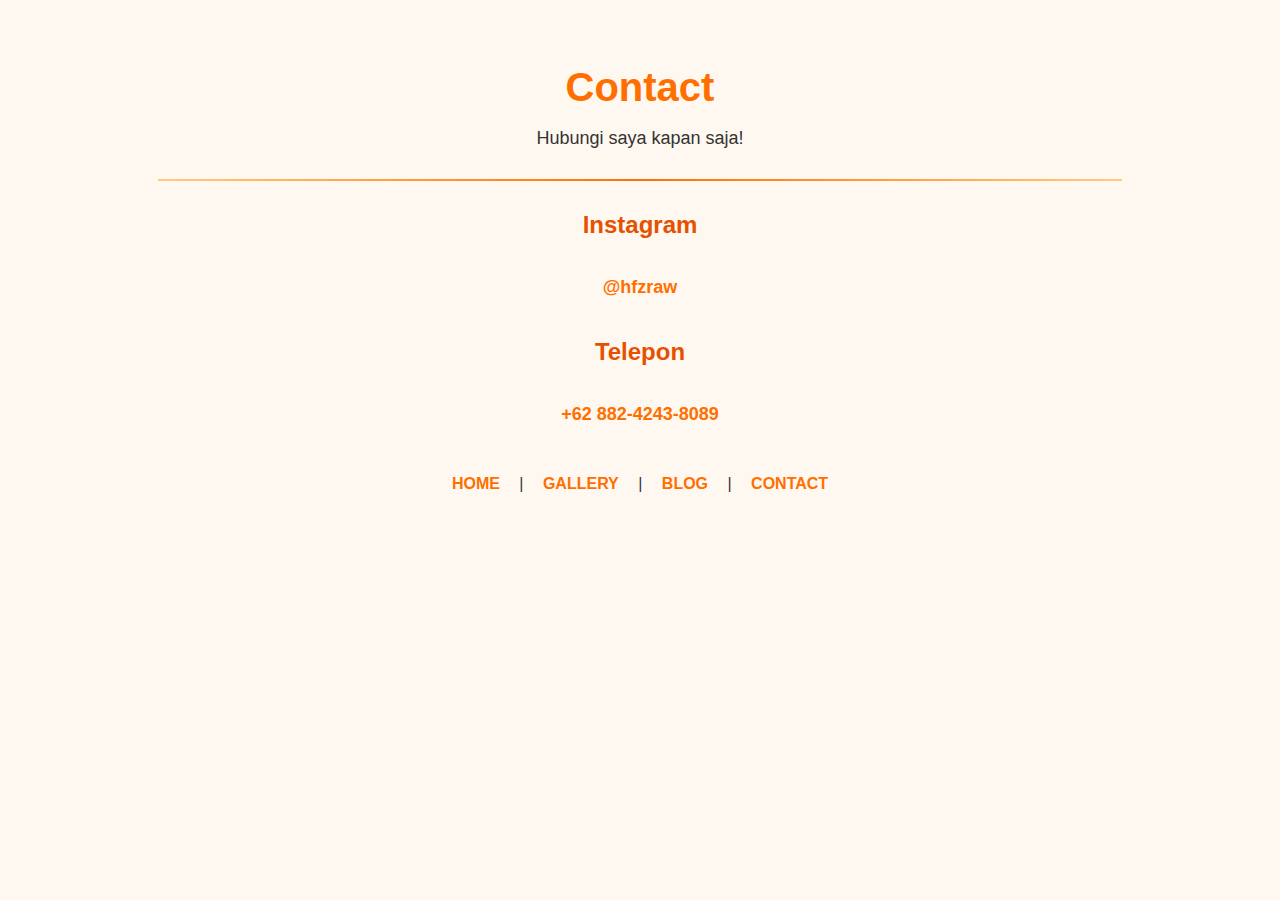
<file: contact.html>
<!DOCTYPE html>
<html lang="id">
<head>
    <meta charset="UTF-8">
    <meta name="viewport" content="width=device-width, initial-scale=1.0">
    <title>Contact</title>
    <style>
        body {
            font-family: 'Segoe UI', Tahoma, Geneva, Verdana, sans-serif;
            background-color: #fff8f0;
            color: #333;
            text-align: center;
            padding: 30px;
        }

        h1 {
            color: #ff6f00;
            font-size: 40px;
            margin-bottom: 10px;
            animation: fadeInDown 1s ease;
        }

        h2 {
            color: #e65100;
            margin-top: 30px;
        }

        p {
            font-size: 18px;
            margin-bottom: 10px;
        }

        a {
            color: #ff6f00;
            text-decoration: none;
            font-weight: bold;
            transition: color 0.3s, transform 0.2s;
        }

        a:hover {
            color: #e65100;
            transform: scale(1.05);
        }

        hr {
            border: 0;
            height: 2px;
            background: linear-gradient(to right, #ffcc80, #ff6f00, #ffcc80);
            margin: 30px auto;
            width: 80%;
            animation: slideIn 1s ease;
        }

        nav {
            margin-top: 40px;
        }

        nav a {
            margin: 0 15px;
            color: #ff6f00;
            font-weight: bold;
        }

        nav a:hover {
            color: #d35400;
        }

        @keyframes fadeInDown {
            from { opacity: 0; transform: translateY(-20px); }
            to { opacity: 1; transform: translateY(0); }
        }

        @keyframes slideIn {
            from { width: 0; }
            to { width: 80%; }
        }

        /* Tooltip gaya sederhana */
        .tooltip {
            position: relative;
            display: inline-block;
            cursor: help;
        }

        .tooltip .tooltiptext {
            visibility: hidden;
            width: 140px;
            background-color: #ff6f00;
            color: #fff;
            text-align: center;
            border-radius: 6px;
            padding: 5px;
            position: absolute;
            bottom: 125%;
            left: 50%;
            transform: translateX(-50%);
            opacity: 0;
            transition: opacity 0.3s;
            z-index: 1;
        }

        .tooltip:hover .tooltiptext {
            visibility: visible;
            opacity: 1;
        }
    </style>
</head>
<body>

    <h1>Contact</h1>
    <p>Hubungi saya kapan saja!</p>

    <hr>

    <h2>Instagram</h2>
    <p class="tooltip">
        <a href="https://www.instagram.com/hfzraw" target="_blank">@hfzraw</a>
        <span class="tooltiptext">Klik untuk buka Instagram</span>
    </p>

    <h2>Telepon</h2>
    <p class="tooltip">
        <a href="tel:+6288242438089">+62 882-4243-8089</a>
        <span class="tooltiptext">Klik untuk menelepon</span>
    </p>

    <nav>
        <a href="homepage.html">HOME</a> |
        <a href="gallery.html">GALLERY</a> |
        <a href="blog.html">BLOG</a> |
        <a href="contact.html">CONTACT</a>
    </nav>

    <script>
        // Pop-up salam kecil saat halaman contact dibuka
        window.onload = function() {
            setTimeout(() => {
                alert("Terima kasih telah mengunjungi halaman kontak!");
            }, 700);
        };
    </script>

</body>
</html>
</file>
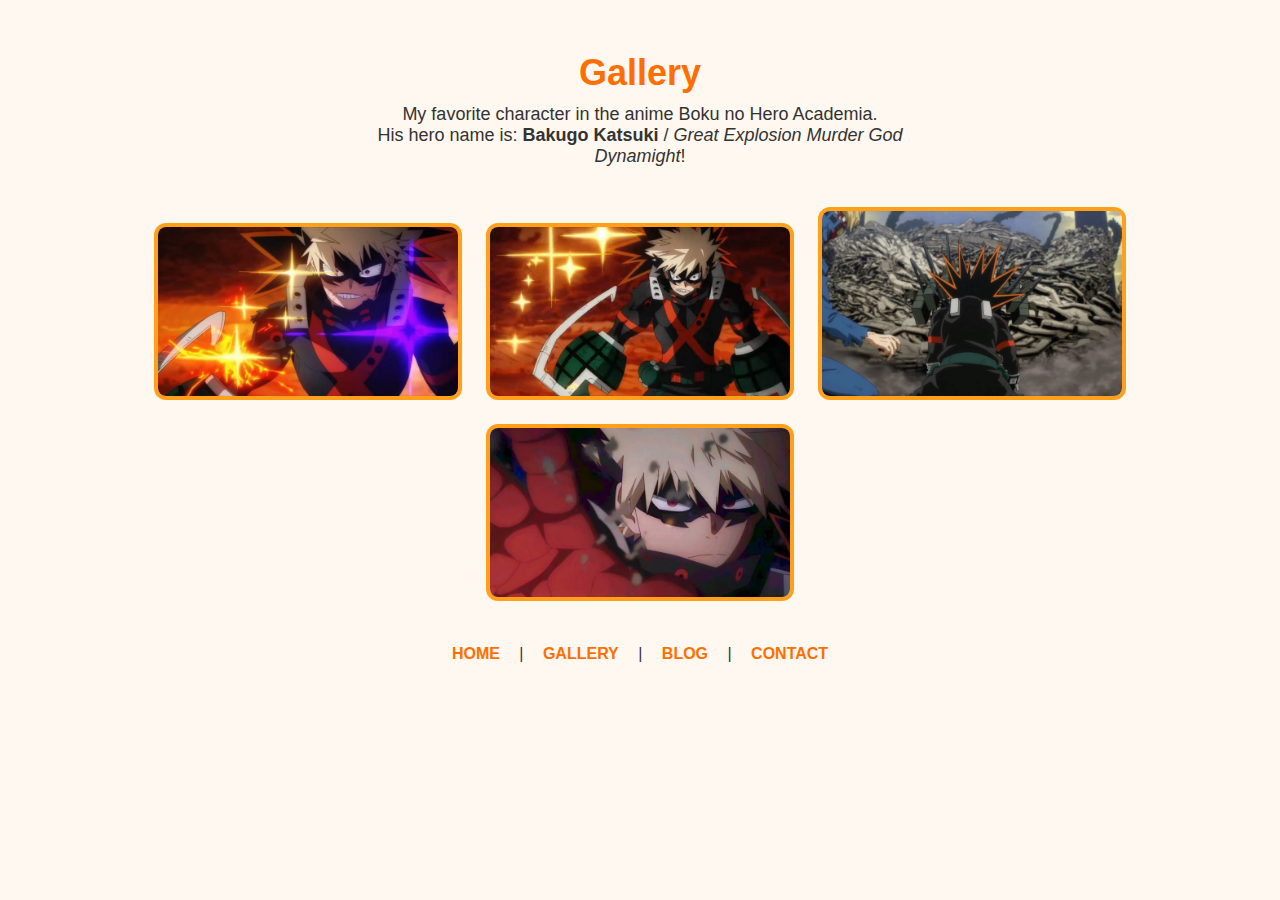
<file: gallery.html>
<!DOCTYPE html>
<html lang="id">
<head>
    <meta charset="UTF-8">
    <meta name="viewport" content="width=device-width, initial-scale=1.0">
    <title>Gallery</title>
    <style>
        body {
            font-family: 'Segoe UI', Tahoma, Geneva, Verdana, sans-serif;
            background-color: #fff8f0;
            color: #333;
            text-align: center;
            padding: 20px;
        }

        h1 {
            color: #ff6f00;
            font-size: 36px;
            margin-bottom: 10px;
            animation: slideIn 1s ease-in-out;
        }

        p {
            max-width: 600px;
            margin: 0 auto 30px;
            font-size: 18px;
        }

        div img {
            margin: 10px;
            border: 4px solid #ff9f1a;
            border-radius: 12px;
            transition: transform 0.3s ease, box-shadow 0.3s ease;
            cursor: pointer;
        }

        div img:hover {
            transform: scale(1.05);
            box-shadow: 0 10px 20px rgba(255, 111, 0, 0.3);
        }

        nav {
            margin-top: 30px;
        }

        nav a {
            text-decoration: none;
            color: #ff6f00;
            margin: 0 15px;
            font-weight: bold;
            transition: color 0.3s;
        }

        nav a:hover {
            color: #d35400;
        }

        @keyframes slideIn {
            from { opacity: 0; transform: translateY(-20px); }
            to { opacity: 1; transform: translateY(0); }
        }

        /* Bonus: efek klik */
        .clicked {
            animation: pulse 0.4s ease-in-out;
        }

        @keyframes pulse {
            0% { transform: scale(1); }
            50% { transform: scale(1.1); }
            100% { transform: scale(1); }
        }
    </style>
</head>
<body>

    <h1>Gallery</h1>
    <p>My favorite character in the anime Boku no Hero Academia.<br>
       His hero name is: <strong>Bakugo Katsuki</strong> / <em>Great Explosion Murder God Dynamight</em>!
    </p>

    <div>
        <img src="images/foto1.jpg" alt="foto1" width="300">
        <img src="images/foto2.jpg" alt="foto2" width="300">
        <img src="images/foto3.jpg" alt="foto3" width="300">
        <img src="images/foto4.jpg" alt="foto4" width="300">        
    </div>

    <nav>
        <a href="homepage.html">HOME</a> |
        <a href="gallery.html">GALLERY</a> |
        <a href="blog.html">BLOG</a> |
        <a href="contact.html">CONTACT</a>
    </nav>

    <script>
        // Notifikasi saat halaman gallery dibuka
        window.onload = function() {
            alert("Welcome to the Gallery! Enjoy Bakugo’s best moments!");
        };

        // Klik gambar muncul alert dan animasi klik
        const images = document.querySelectorAll("div img");
        images.forEach(img => {
            img.addEventListener("click", function() {
                alert("You clicked on: " + img.alt);
                img.classList.add("clicked");
                setTimeout(() => img.classList.remove("clicked"), 400);
            });
        });
    </script>

</body>
</html>
</file>
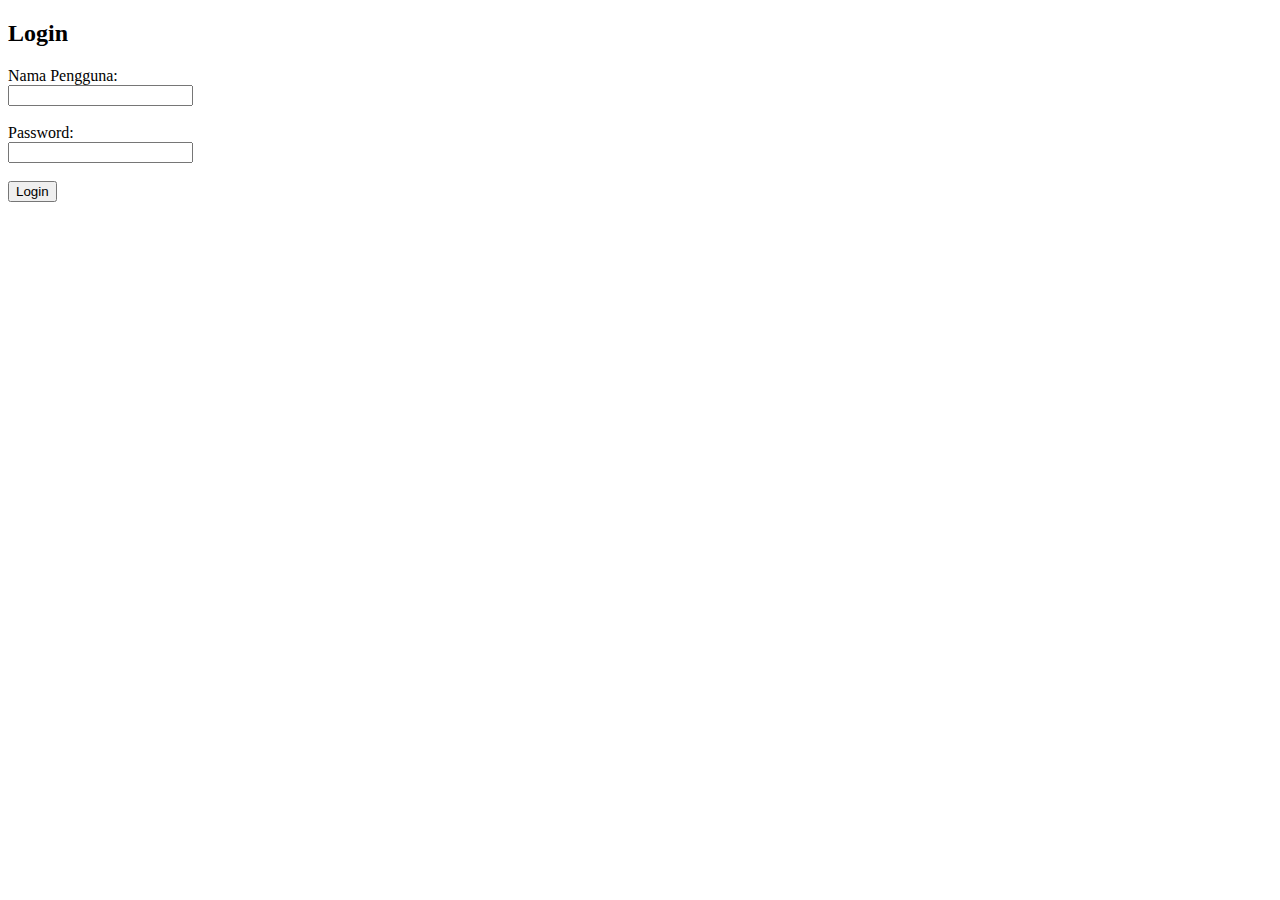
<file: login.html>
<!DOCTYPE html>
<html lang="id">
<head>
  <meta charset="UTF-8">
  <title>Login Form</title>
</head>
<body>
  <h2>Login</h2>
  <form action="login.php" method="POST">
    <label>Nama Pengguna:</label><br>
    <input type="text" name="username" required><br><br>

    <label>Password:</label><br>
    <input type="password" name="password" required><br><br>

    <button type="submit">Login</button>
  </form>
</body>
</html>
</file>
